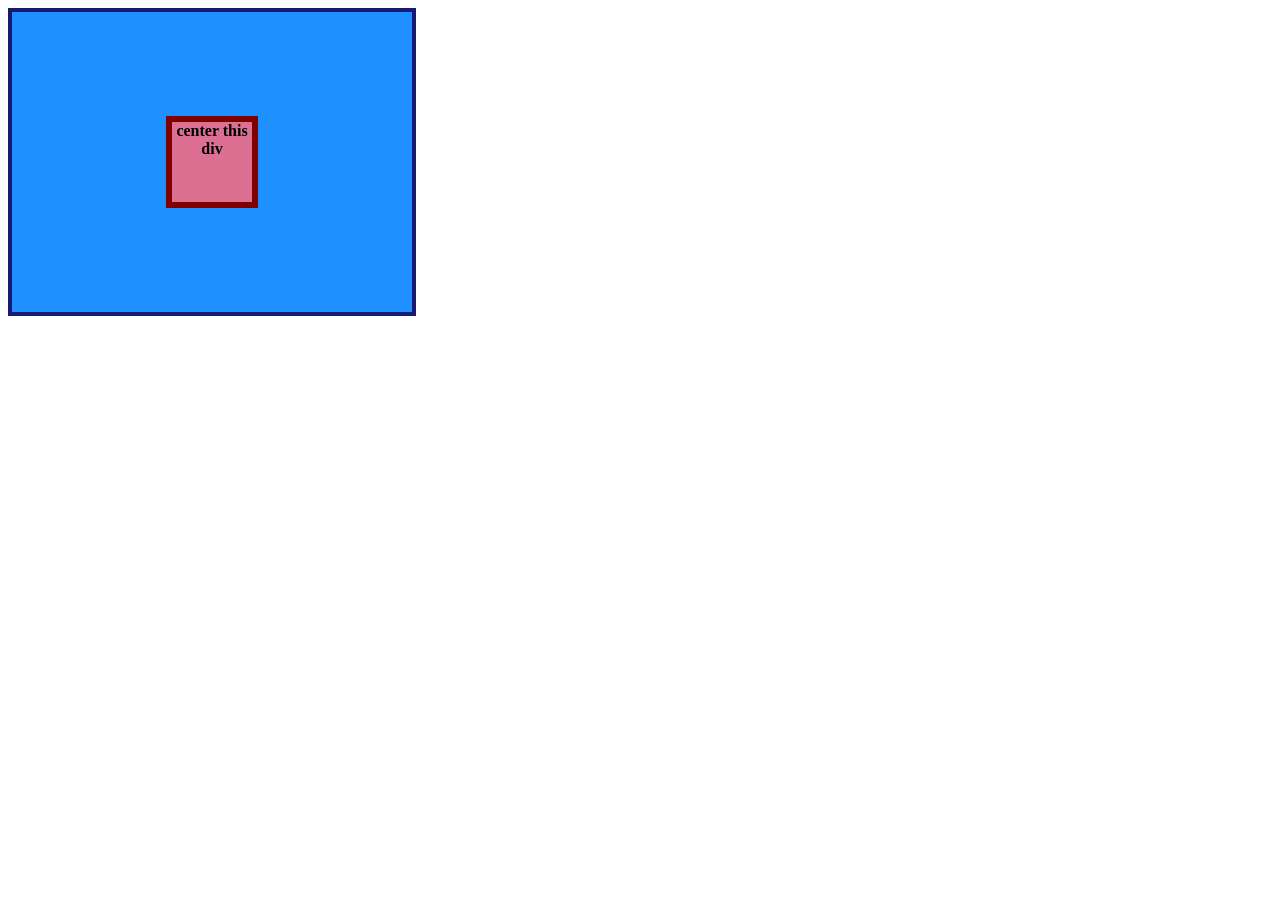
<file: flex/01-flex-center/index.html>
<!DOCTYPE html>
<html lang="en">
  <head>
    <meta charset="UTF-8">
    <meta http-equiv="X-UA-Compatible" content="IE=edge">
    <meta name="viewport" content="width=device-width, initial-scale=1.0">
    <title>CENTER THIS DIV</title>
    <link rel="stylesheet" href="./style.css">
  </head>
  <body>
    <div class="container">
      <div class="box">center this div</div>
    </div>
  </body>
</html>
</file>
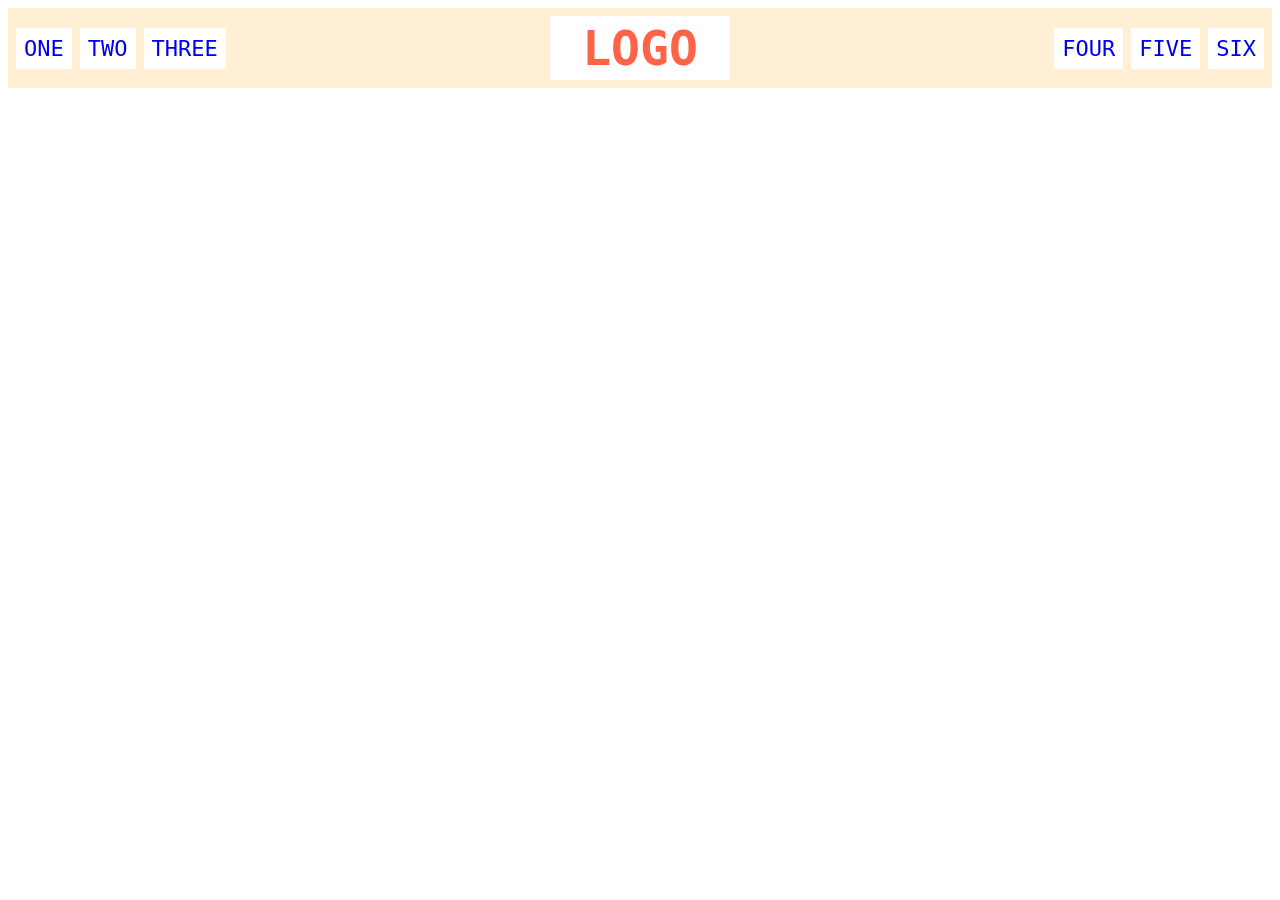
<file: flex/02-flex-header/index.html>
<!DOCTYPE html>
<html lang="en">
  <head>
    <meta charset="UTF-8">
    <meta http-equiv="X-UA-Compatible" content="IE=edge">
    <meta name="viewport" content="width=device-width, initial-scale=1.0">
    <title>Flex Header</title>
    <link rel="stylesheet" href="./style.css">
  </head>
  <body>
    <div class="header">
      <div class="left-links">
        <ul>
          <li><a href="#">ONE</a></li>
          <li><a href="#">TWO</a></li>
          <li><a href="#">THREE</a></li>
        </ul>
      </div>
      <div class="logo">LOGO</div>
      <div class="right-links">
        <ul>
          <li><a href="#">FOUR</a></li>
          <li><a href="#">FIVE</a></li>
          <li><a href="#">SIX</a></li>
        </ul>
      </div>
    </div>
  </body>
</html>
</file>
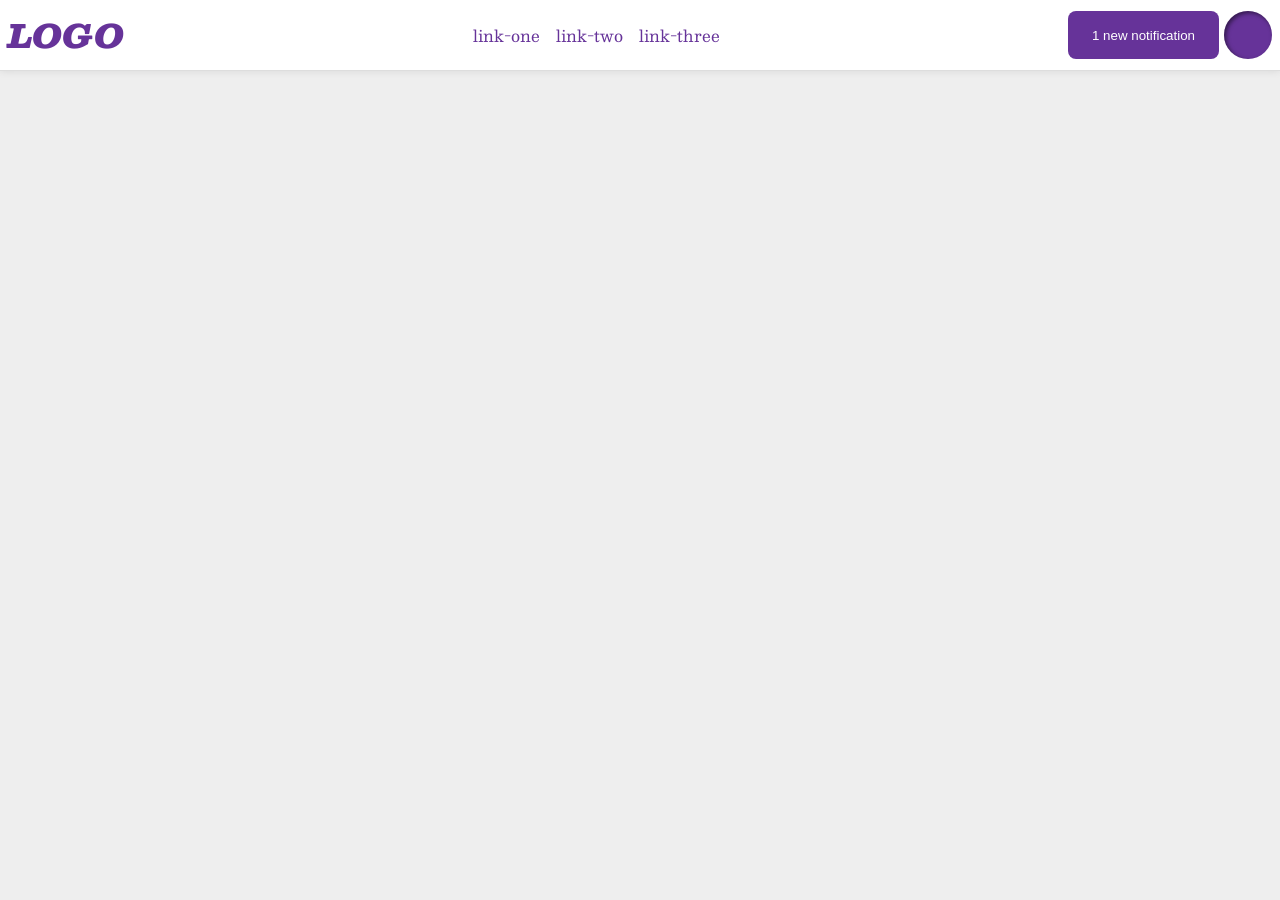
<file: flex/03-flex-header-2/index.html>
<!DOCTYPE html>
<html lang="en">
  <head>
    <meta charset="UTF-8">
    <meta http-equiv="X-UA-Compatible" content="IE=edge">
    <meta name="viewport" content="width=device-width, initial-scale=1.0">
    <title>Flex Header 2</title>
    <link rel="stylesheet" href="./style.css">
  </head>
  <body>
    <div class="header">
      <div class="logo">
        LOGO
      </div>
      <ul class="links">
        <li><a href="google.com">link-one</a></li>
        <li><a href="google.com">link-two</a></li>
        <li><a href="google.com">link-three</a></li>
      </ul>
      <div class="right">
        <button class="notifications">
          1 new notification
        </button>
        <div class="profile-image"></div>
      </div>
    </div>
  </body>
</html>
</file>
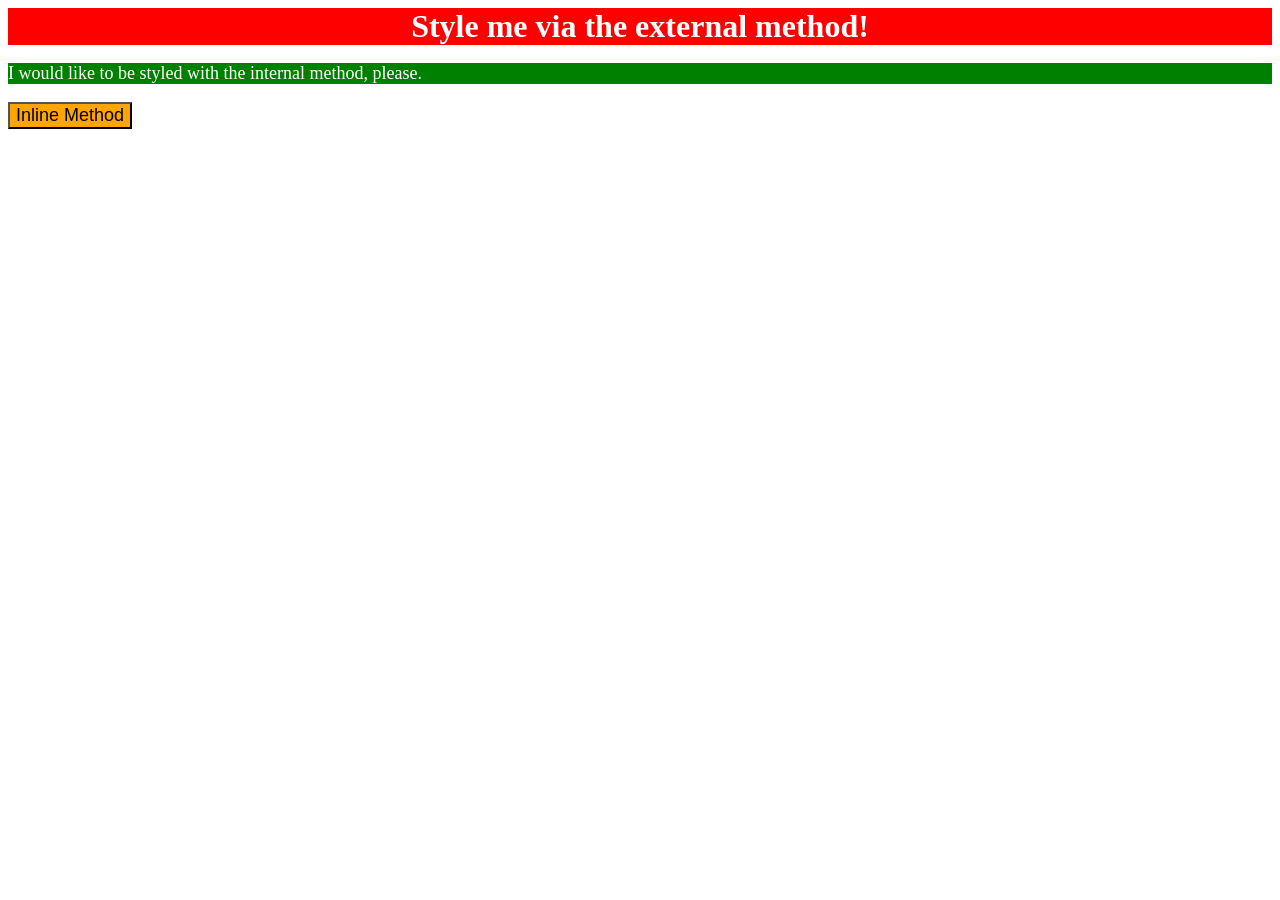
<file: foundations/01-css-methods/index.html>
<!DOCTYPE html>
<html lang="en">
  <head>
    <meta charset="UTF-8">
    <meta http-equiv="X-UA-Compatible" content="IE=edge">
    <meta name="viewport" content="width=device-width, initial-scale=1.0">
    <title>Methods for Adding CSS</title>
    <link rel="stylesheet" href="styles.css">
    <style>
      p {
       background-color: green;
       color: white;
       font-size: 18px; 
      }
    </style>
  </head>
  <body>
    <div>Style me via the external method!</div>
    <p>I would like to be styled with the internal method, please.</p>
    <button style="background-color: orange; font-size: 18px;">Inline Method</button>
  </body>
</html>
</file>
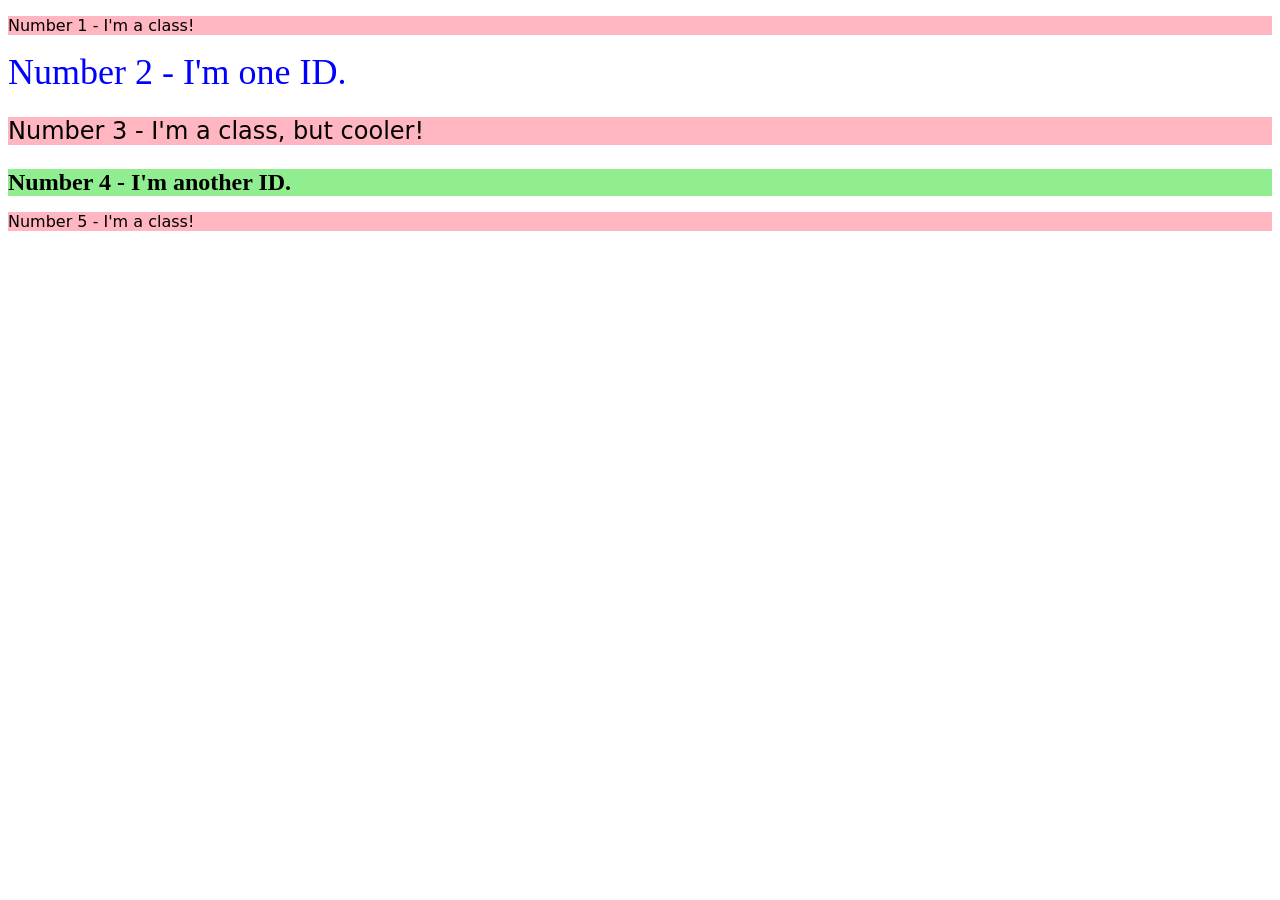
<file: foundations/02-class-id-selectors/index.html>
<!DOCTYPE html>
<html lang="en">
  <head>
    <meta charset="UTF-8">
    <meta http-equiv="X-UA-Compatible" content="IE=edge">
    <meta name="viewport" content="width=device-width, initial-scale=1.0">
    <title>Class and ID Selectors</title>
    <link rel="stylesheet" href="style.css">
  </head>
  <body>
    <p class="odd">Number 1 - I'm a class!</p>
    <div id="two">Number 2 - I'm one ID.</div>
    <p class="odd more">Number 3 - I'm a class, but cooler!</p>
    <div id="four">Number 4 - I'm another ID.</div>
    <p class="odd">Number 5 - I'm a class!</p>
  </body>
</html>
</file>
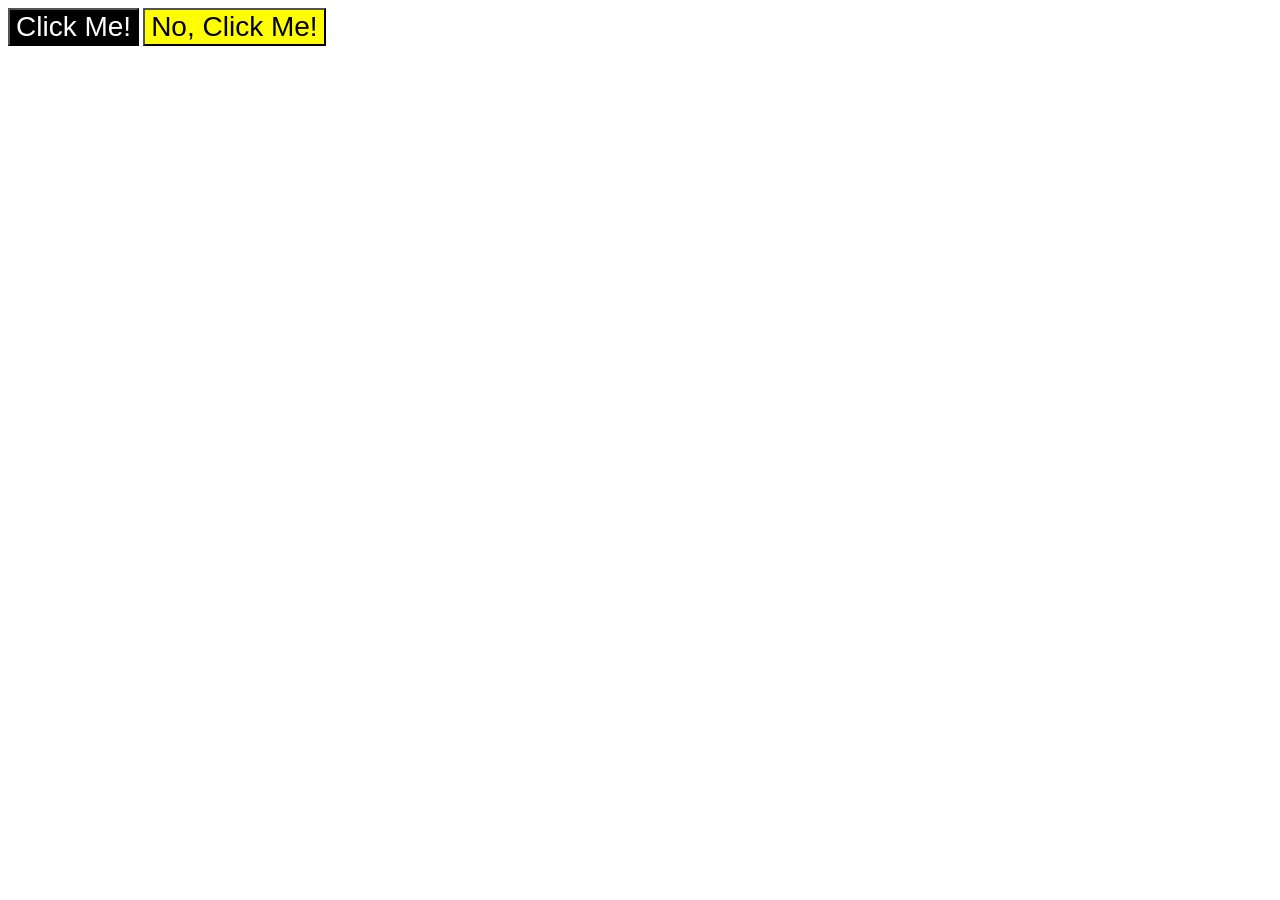
<file: foundations/03-grouping-selectors/index.html>
<!DOCTYPE html>
<html lang="en">
  <head>
    <meta charset="UTF-8">
    <meta http-equiv="X-UA-Compatible" content="IE=edge">
    <meta name="viewport" content="width=device-width, initial-scale=1.0">
    <title>Grouping Selectors</title>
    <link rel="stylesheet" href="style.css">
  </head>
  <body>
    <button class="b one">Click Me!</button>
    <button class="b two">No, Click Me!</button>
  </body>
</html>
</file>
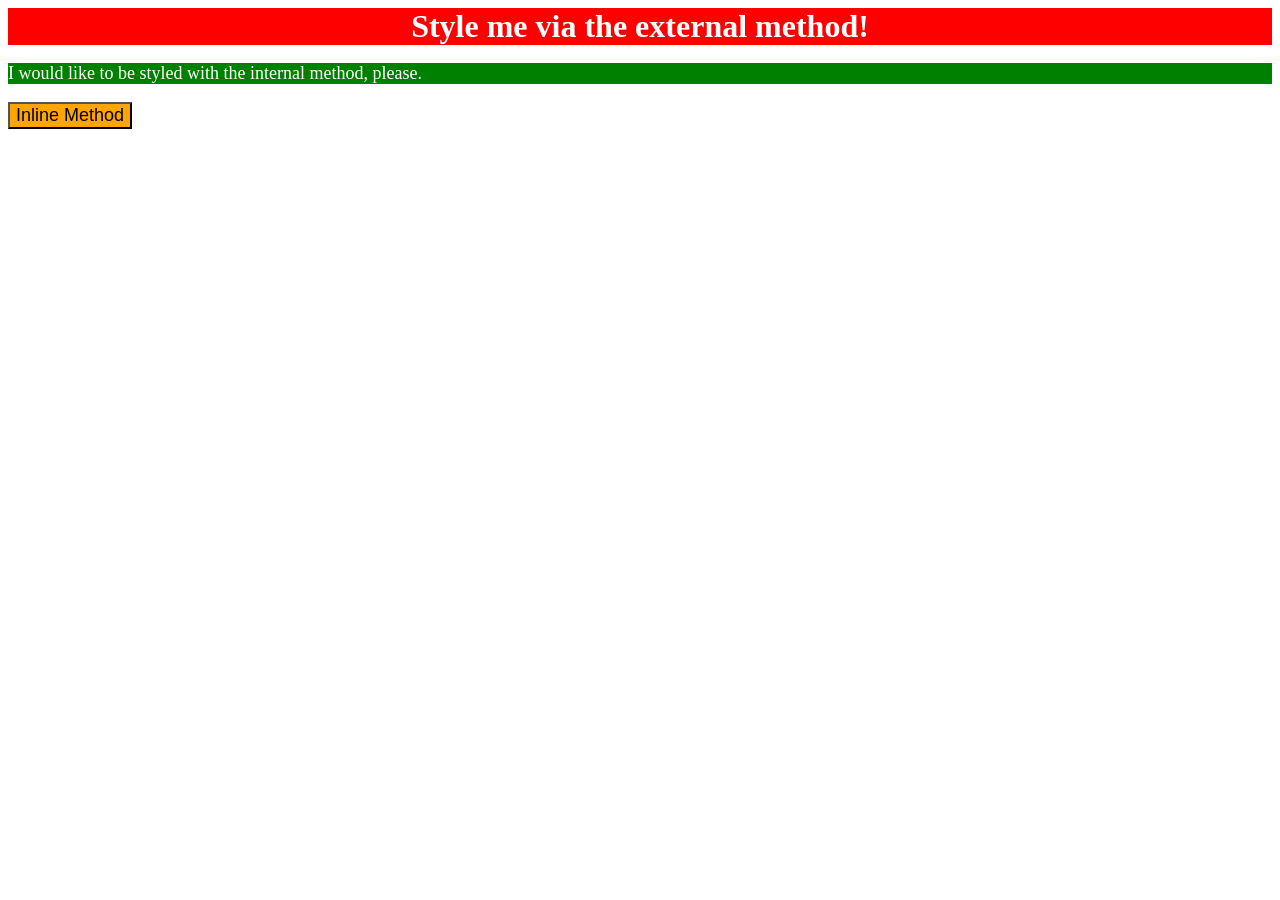
<file: foundations/intro-to-css/01-css-methods/index.html>
<!DOCTYPE html>
<html lang="en">
  <head>
    <meta charset="UTF-8">
    <meta http-equiv="X-UA-Compatible" content="IE=edge">
    <meta name="viewport" content="width=device-width, initial-scale=1.0">
    <title>Methods for Adding CSS</title>
    <link rel="stylesheet" href="styles.css">
    <style>
      p {
        background-color: green;
        color: white;
        font-size: 18px;
      }
    </style>
  </head>
  <body>
    <div>Style me via the external method!</div>
    <p>I would like to be styled with the internal method, please.</p>
    <button style="background-color: orange; font-size: 18px;">Inline Method</button>
  </body>
</html>
</file>
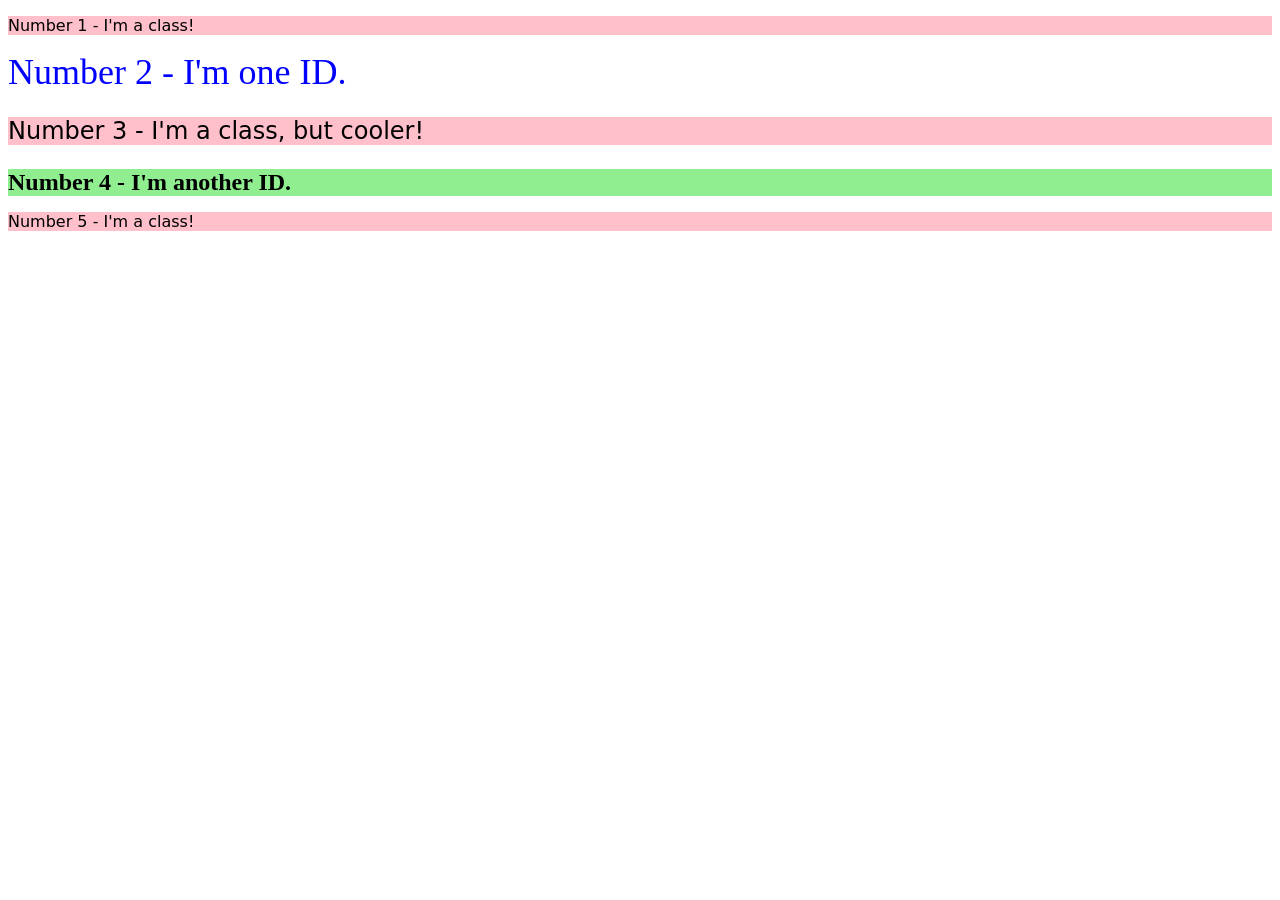
<file: foundations/intro-to-css/02-class-id-selectors/index.html>
<!DOCTYPE html>
<html lang="en">
  <head>
    <meta charset="UTF-8">
    <meta http-equiv="X-UA-Compatible" content="IE=edge">
    <meta name="viewport" content="width=device-width, initial-scale=1.0">
    <title>Class and ID Selectors</title>
    <link rel="stylesheet" href="style.css">
  </head>
  <body>
    <p class="red">Number 1 - I'm a class!</p>
    <div id="n2">Number 2 - I'm one ID.</div>
    <p class="red" id="n3">Number 3 - I'm a class, but cooler!</p>
    <div id="n4">Number 4 - I'm another ID.</div>
    <p class="red">Number 5 - I'm a class!</p>
  </body>
</html>
</file>
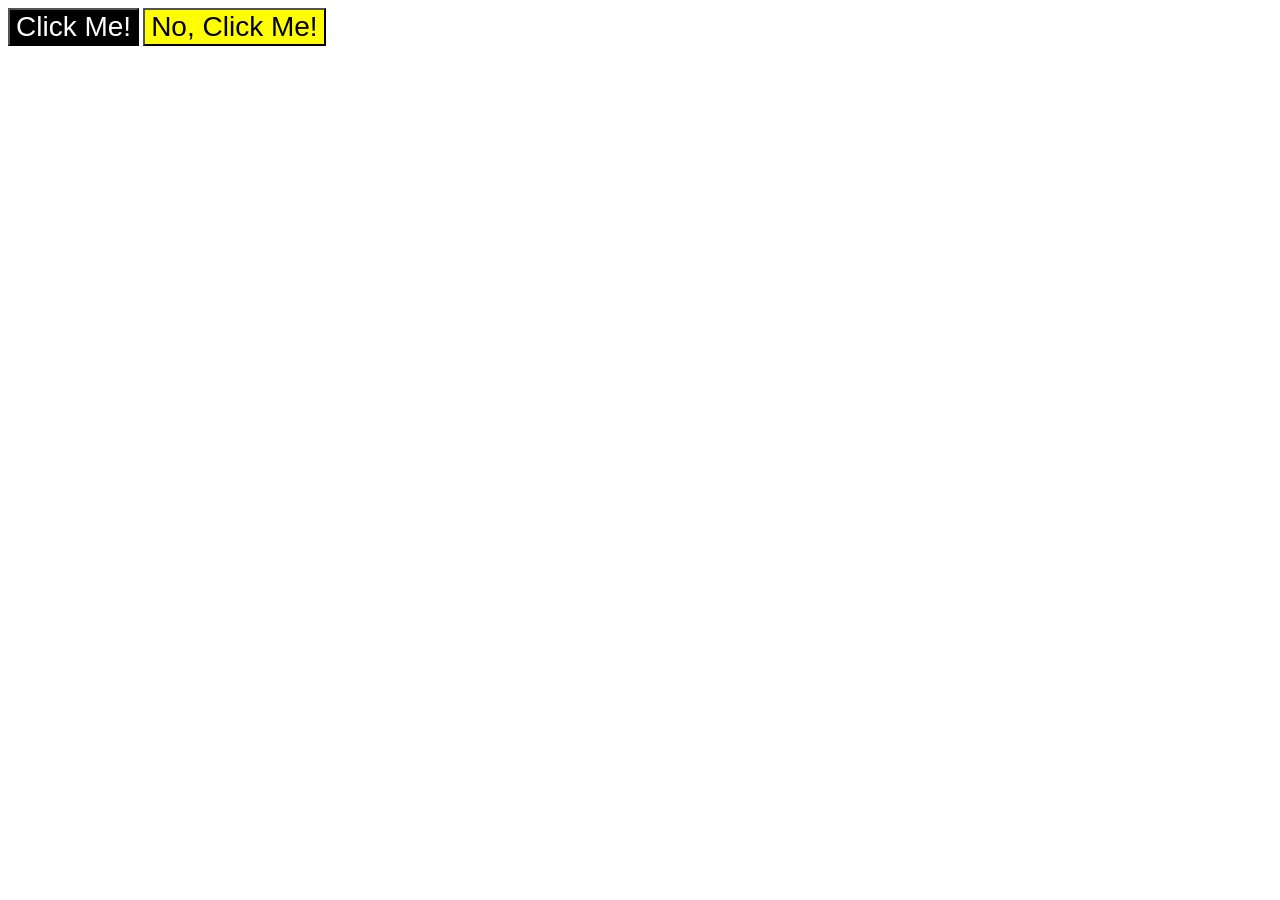
<file: foundations/intro-to-css/03-grouping-selectors/index.html>
<!DOCTYPE html>
<html lang="en">
  <head>
    <meta charset="UTF-8">
    <meta http-equiv="X-UA-Compatible" content="IE=edge">
    <meta name="viewport" content="width=device-width, initial-scale=1.0">
    <title>Grouping Selectors</title>
    <link rel="stylesheet" href="style.css">
  </head>
  <body>
    <button class="b1">Click Me!</button>
    <button class="b2">No, Click Me!</button>
  </body>
</html>
</file>
<file: flex/01-flex-center/style.css>
.container {
  background: dodgerblue;
  border: 4px solid midnightblue;
  width: 400px;
  height: 300px;
  display: flex;
  justify-content: center;
  align-items: center;
}

.box {
  background: palevioletred;
  font-weight: bold;
  text-align: center;
  border: 6px solid maroon;
  width: 80px;
  height: 80px;
}
</file>
<file: flex/02-flex-header/style.css>
.header  {
  font-family: monospace;
  background: papayawhip;
  padding: 8px;;
  display: flex;
  justify-content: space-between;
  align-items: center;
}

.logo {
  font-size: 48px;
  font-weight: 900;
  color: tomato;
  background: white;
  padding: 4px 32px;
}

ul {
  /* this removes the dots on the list items*/
  list-style-type: none;
  display: flex;
  margin: 0;
  padding: 0;
  gap: 8px;
}

a {
  font-size: 22px;
  background: white;
  padding: 8px;
  /* this removes the line under the links */
  text-decoration: none;
}
</file>
<file: flex/03-flex-header-2/style.css>
/* this is some magical font-importing.  
you'll learn about it later. */
@import url('https://fonts.googleapis.com/css2?family=Besley:ital,wght@0,400;1,900&display=swap');

body {
  margin: 0;
  background: #eee;
  font-family: Besley, serif;
}

.header {
  background: white;
  border-bottom: 1px solid #ddd;
  box-shadow: 0 0 8px rgba(0,0,0,.1);
  display: flex;
  justify-content:space-between;
  align-items: center;
  padding: 8px;
}

.profile-image {
  background: rebeccapurple;
  box-shadow: inset 2px 2px 4px rgba(0,0,0,.5);
  border-radius: 50%;
  width: 48px;
  height: 48px;
}

.logo {
  color: rebeccapurple;
  font-size: 32px;
  font-weight: 900;
  font-style: italic;
}

button {
  border: none;
  border-radius: 8px;
  background: rebeccapurple;
  color: white;
  padding: 8px 24px;
}

a {
  /* this removes the line under our links */
  text-decoration: none;
  color: rebeccapurple;
}

ul {
  list-style-type: none;
  display: flex;
  margin: 0;
  padding: 0;
  gap: 16px;
}

/*.links {
  display: flex;
  gap: 8px;
  margin-right: auto;
}*/

.right {
  display: flex;
  gap: 5px;
  justify-content: flex-end;
}
</file>
<file: foundations/01-css-methods/styles.css>
div {
    background-color: red;
    color: white;
    font-size: 32px;
    text-align: center;
    font-weight: bold;
}
</file>
<file: foundations/02-class-id-selectors/style.css>
.odd {
    background-color: lightpink;
    font-family: Verdana, DejaVu Sans, sans-serif;
}

.odd.more {
    font-size: 24px;
}

#two {
    color: blue;
    font-size: 36px;
}

#four {
    background-color: lightgreen;
    font-size: 24px;
    font-weight: bold;
}
</file>
<file: foundations/03-grouping-selectors/style.css>
.b.one {
    background-color: black;
    color: white;
}

.two {
    background-color: yellow;
}

.b {
    font-size: 28px;
    font-family: Helvetica, "Times New Roman", sans-serif;
}
</file>
<file: foundations/intro-to-css/01-css-methods/styles.css>
div {
    background-color: red;
    color: white;
    font-size: 32px;
    text-align: center;
    font-weight: bold;
}
</file>
<file: foundations/intro-to-css/02-class-id-selectors/style.css>
.red {
    background-color: #FFC0CB;
    font-family: Verdana, "DejaVu Sans", sans-serif;
}

#n2 {
    color: #0000ff;
    font-size: 36px;
}

#n3 {
    font-size: 24px;
}

#n4 {
    background-color: lightgreen;
    font-size: 24px;
    font-weight: bold;
}
</file>
<file: foundations/intro-to-css/03-grouping-selectors/style.css>
.b1, .b2 {
    font-size: 28px;
    font-family: Helvetica, "Times New Roman", sans-serif;
}

.b1 {
    background-color: #000000;
    color: hsl(100, 100%, 100%);
}

.b2 {
    background-color: yellow;

}
</file>
